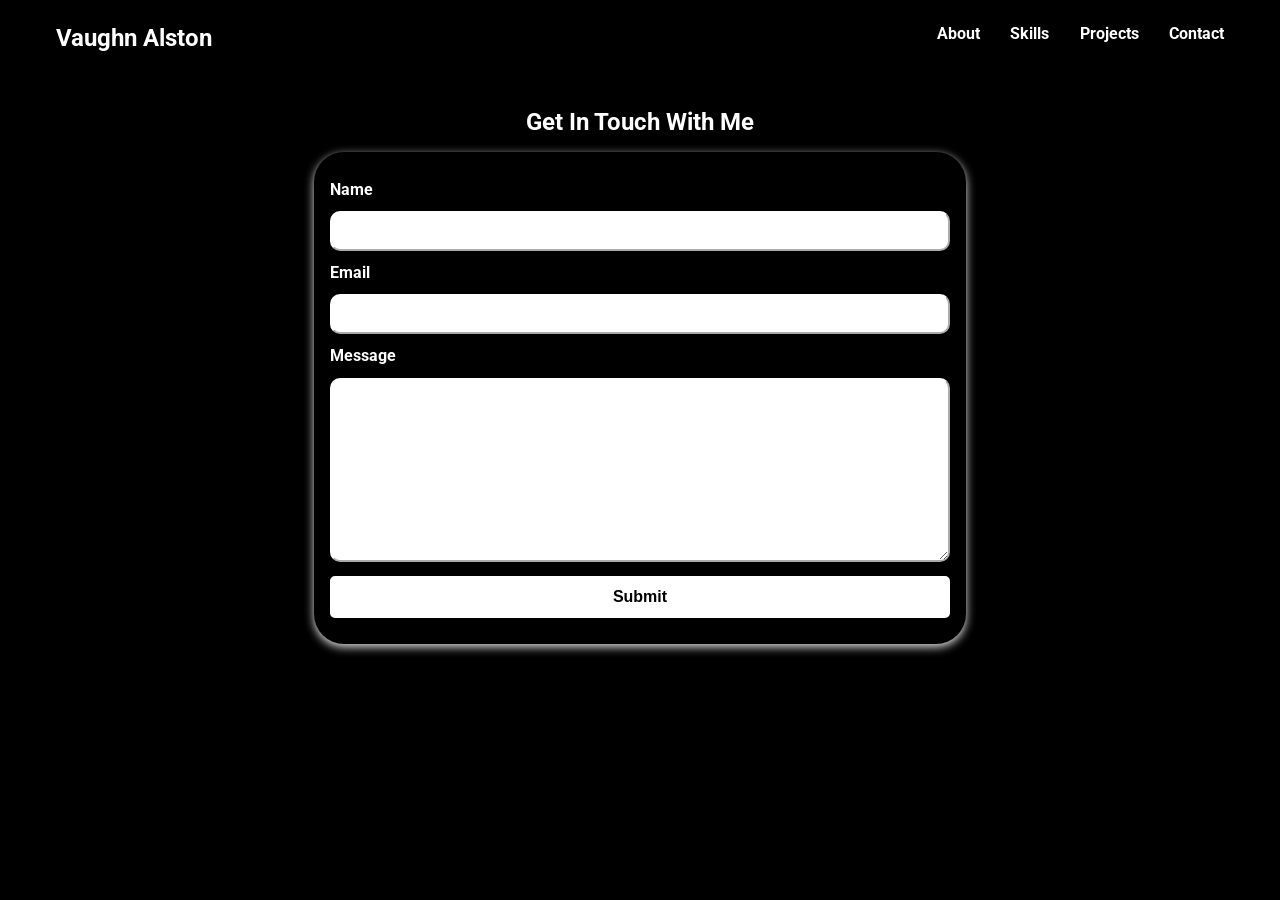
<file: contact.html>
<!DOCTYPE html>
<html lang="en">
<head>
    <meta charset="UTF-8">
    <meta name="viewport" content="width=device-width, initial-scale=1.0">
    <link rel="stylesheet" href="assets/css/styles.css" />
    <title>Document</title>


<body>



    <nav>
      
        <h1>Vaughn Alston</h1>
        <ul class="webpage-2-nav">

          <h2> Get In contact with me</h2>
          <li><a href="index.html" class="nav-link">About</a></li>
          <li><a href="#skills" class="nav-link">Skills</a></li>
          <li><a href="#projects" class="nav-link">Projects</a></li>
          <li><a href="#contact" class="contact.html">Contact</a></li>
        </ul>
        <button class="burger-menu" id="burger-menu">
          <ion-icon class="bars" name="menu-outline"></ion-icon>
        </button>
  </nav>

 

</body>
















    <section class="contact" id="contact">
        <h2>Get In Touch With Me</h2>
        <div class="contact-form-container">
          <div class="contact-form">
            <form action="https://formspree.io/f/mnnpgdno" method="POST">
              <div class="form-control">
                <label for="name">Name</label>
                <input
                  type="text"
                  id="name"
                  name="sender-name"
                  placeholder="Enter Your Name"
                  class="input-field"
                  required
                />
              </div>
              <div class="form-control">
                <label for="email">Email</label>
                <input
                  type="email"
                  id="email"
                  name="sender-email"
                  placeholder="Enter Your Email"
                  class="input-field"
                  required
                />
              </div>
              <div class="form-control">
                <label for="message">Message</label>
                <textarea
                  id="message"
                  cols="60"
                  rows="10"
                  placeholder="Enter Your Message"
                  name="message"
                  class="input-field"
                  required
                ></textarea>
              </div>
              <input
                type="submit"
                value="Submit"
                id="submit-btn"
                class="submit-btn"
              />
            </form>
          </div>
        </div>
      </section>








    
</head>
<body>
    
</body>
</html>
</file>
<file: assets/css/styles.css>
@import url("https://fonts.googleapis.com/css2?family=Roboto:ital,wght@0,400;0,900;1,700&display=swap");

/* Variables */
:root {
  --font-family: "Roboto", sans-serf;
  --normal-font: 400;
  --bold-font: 700;
  --bolder-font: 900;
  --bg-color: #000000;
  --primary-color: #ffffff;
  --secondary-color: #5D3FD3;
  --primary-shadow: #8b8eaf;
  --secondary-shadow: #e1e1e1;
  --bottom-margin: 0.5rem;
  --bottom-margin-2: 1rem;
  --line-height: 1.7rem;
  --transition: 0.3s;
}
/* Variables end */

html {
  scroll-behavior: smooth;
}

/* CSS Resets */
* {
  margin: 0;
  padding: 0;
  box-sizing: border-box;
  /* border: 2px solid red; */
}

ul {
  list-style-type: none;
}

a {
  text-decoration: none;
  color: var(--primary-color);
}

a:hover {
  color: var(--secondary-color);
}

body {
  font-family: var(--font-family);
  background-color: var(--bg-color);

}

section {
  /* max-width: 1100px;
  margin: auto; */
}

/* CSS Resets end */

/* Navbar */
nav {
  position: sticky;
  top: 0;
  left: 0;
  z-index: 1;
  display: flex;
  align-items: center;
  justify-content: space-between;
  padding: 1.5rem 3.5rem;
  background-color: var(--bg-color);
  box-shadow: 0 3px 5px rgba(0, 0, 0, 0.1);
}

nav h1 {
  color: var(--primary-color);
}

nav a {
  color: var(--primary-color);
  transition: var(--transition);
}
nav a:hover {
  color: var(--secondary-color);
  border-bottom: 2px solid var(--secondary-color);
}

nav ul {
  display: flex;
  gap: 1.9rem;
}

nav ul li {
  font-weight: var(--bold-font);
}

.burger-menu {
  color: var(--primary-color);
  font-size: 2rem;
  border: 0;
  background-color: transparent;
  cursor: pointer;
  display: none;
}
/* Navbar ends */

/* Hero section */
.hero {
  display: flex;
  align-items: center;
  justify-content: center;
  gap: 6.5rem;
  max-width: 68.75rem;
  margin: auto;
}

.hero img {
  /* height: 45%;
  width: 35%; FIXME This is the old square box that was holding our image */

/* width: 200px;
height: 200px;
border-radius: 50%;
object-fit: cover; */


width: 260px;   /* increased from 200 */
  height: 260px;
  border-radius: 50%;
  object-fit: cover;

  /* box-shadow: 0px 2px 15px 2px var(--primary-shadow); */
}

/* this will allow me to made edits to the class*/ 
.bio-title {

  color :white;
  font-size-adjust: var(--font-family);



}







.expbox{

  display: flex;
  flex-direction: row;
  align-items: center;
  gap: 16px;
 
   /* This keeps the box wide but responsive instead of fixed 1000px */
   width: min(1250px, 97vw);
 
   height: auto; /*allows the box to dynamically grow taller or shorter to fit data */
 
   /* This centers the boxes instead of pushing them left */
   margin: 10px auto;
 
   /* Use standard color instead of -webkit-text-fill-color */
   color: white;
 
   text-align: left;
 
   /* This line prevents cramping */
   padding: 16px;
   overflow: hidden;
 
  /* this makes my text glass */ 
   background: linear-gradient(135deg, rgba(75, 37, 37, 0.1), rgba(225,225,225, 0));
   backdrop-filter: blur(10px);
   -webkit-backdrop-filter: blur(10px);
   border-radius: 20px;
   border: 1px solid rgba(225,225,225, 0.18);
   box-shadow:  0 8px 32px 0 rgba(0, 0, 0, 0.37);
 }


  /* This will represent  a container the artwork for the title and date of the experience **/
  .exp-header{

    display: flex; 
    justify-content: space-between;
    align-items: center;
    margin-bottom: 8px;
    color: rgb(236, 231, 231);
  }

  /* This will represent the description of the boxes */




  /* This will represent the image size and style */

  .experience-picture {
    display: flex;
    flex-direction: row;
    justify-content: flex-end;  /* pushes image to the right */
    width: 100%;                /* spans full width of expbox */
    height: 100px;  
  }
  


  .experience-picture img {
    width: 200px;
    height: auto;
    border-radius: 50%;         /* circle on the image itself */
    object-fit: cover;
  }


  .exp-title {

    font-size: 1.1rem;
    font-weight: bold;
    color: white;
  }

  .exp-date {
  
     font-size: 0.74rem;    /* smaller date */
     color: rgba(255,255,255,0.6); 
  }

  /* I utilize the flex and row direction to display the description and image horizontally and one after the other */
  .exp-body {

    display: flex;
    flex-direction: row;
    align-items: center;
    gap: 20px;
    width: 1250px;
  }

  .exp-decrip{

 
    line-height: 1.6;
    text-align: left;
    
  }

  .experience-picture img {
    width: 25%;
    height: auto;
    border-radius: 8px;
    object-fit: cover;
    flex-shrink: 0;
  }










  /* Here I will put in Css for my second page */
  .webpage-2-nav{

    display: flex;

    justify-content: center;




  }



  .button1{

  
    width: 200px;
    height:100px;
    
  }









  

 



















.bio {
  width: 25rem;
  padding: 0.625rem;
  border-radius: 6px;
  /* box-shadow: 0px 2px 15px 2px var(--primary-shadow);  
  This will give my abotu me bio a shadow */
 
  
}

.bio h1 {
  margin-bottom: var(--bottom-margin);
  color :white;
}

.bio p {
  line-height: var(--line-height);
  padding: 0.3rem 0;
  color :white;
  

}
/* Hero section ends */

/* More about */
.more-about {
  background-color: var(--bg-color);
  padding: 1rem 6rem;
  text-align: center;
  color :white;
}

.more-about h2 {
  margin-bottom: var(--bottom-margin);
  text-align: center;
  color :white;

}

.more-about p {
  line-height: var(--line-height);
  padding: 0.4rem;
  text-align: center;
    color :white;
}
/* More about ends */

/* Skills section */
.skills {
  /* max-width: 68.75rem; */

  
  margin: auto;
  text-align: center;
  margin-top: 2.5rem;
  background-color: var(--bg-color);
}

.skill-header {
  margin-bottom: 1rem;
  color: white;
}

.skills-wrapper img {
  padding: 1.25rem;
}

.icon {
  width: 11.875rem;
  height: 11.25rem;
}
/* Skills section ends */

/* Projects section */
.projects {
  background-color: var(--bg-color);
  padding: 32px 0;
  margin-top: 2rem;
}

.project-pic {
  width: 65%;
  height: 60%;
}


.project-container:hover {


background-color: #f3f3f4;

}




.projects-container {
  display: flex;
  align-items: center;
  justify-content: center;
}

.projects-title {
  text-align: center;
  margin-bottom: 1rem;
}

.project-container {
  text-align: center;
  width: 21.875rem;
  padding: 1rem;
}

.project-container p {
  padding: 0.4rem;
}

.project-title {
  margin-bottom: var(--bottom-margin);
}

.project-details {
  margin-bottom: var(--bottom-margin);
}

.project-link {

color: black;
display: flex;
align-items: row;
justify-content: center;



}






/* Projects section ends */

/* Contacts section */
.contact {
  margin-top: 2rem;
  color: white;
}

.contact h2 {
  text-align: center;
  margin-bottom: var(--bottom-margin-2);
}

.contact-form-container {
  max-width: 40.75rem;
  margin: 0 auto;
  padding: 1rem;
  border-radius: 30px;
  box-shadow: 0 3px 10px var(--secondary-shadow);
}

.contact-form-container label {
  line-height: 2.7em;
  font-weight: var(--bold-font);
  color: var(--primary-color);
}

.contact-form-container textarea {
  min-height: 6.25rem;
  font-size: 14px;
  border-radius: 10px;
}

.contact-form-container .input-field {
  width: 100%;
  padding-top: 10px;
  padding-bottom: 10px;
  border-radius: 10px;
  border: none;
  border: 2px outset var(--primary-color);
  font-size: 0.875rem;
  outline: none;

}

.input-field::placeholder {
  padding: 0.5rem;
  color: var(--primary-color);
}

.submit-btn {
  width: 100%;
  padding: 10px;
  margin: 10px 0;
  background-color: #fff;
  border: 2px solid var(--primary-color);
  border-radius: 5px;
  font-size: 1rem;
  font-weight: var(--bold-font);
  transition: var(--transition);
}

.submit-btn:hover {
  background-color: var(--primary-color);
  border: 2px solid var(--primary-color);
  cursor: pointer;
}
/* Contacts section ends */

/* Social buttons */
.socials {
  display: flex;
  flex-direction: row;
  position: static;
  right: 1%;
  bottom: 50%;
  background-color: #000000;
  justify-content: center;
  align-items: center;
  /* This will center and flex my socials */
}

.socicon {
  width: 2rem;
  height: 2rem;
}

.sos{
gap: 16px;
width: 5rem;
height: 1 1/2 rem;
align-items: center;

}




/* Social button ends */

/* Scroll to top button */
.scroll-up {
  position: fixed;
  right: 0.5%;
  bottom: 3%;
  cursor: pointer;
}

.up-arrow {
  width: 3rem;
  height: 3rem;
}
/* Scroll to top button ends */

/* Footer section */
footer {
  background-color: var(--bg-color);
  padding: 1.25rem;
  text-align: center;
  margin: 2rem 0 0;
}
/* Footer section ends */

/* General (utilities) */
.icon-card {
  background-color: #fff;
  border-radius: 11px;
  box-shadow: 0 3px 10px var(--secondary-shadow);
  padding: 20px;
  margin: 10px;
}

.project-card {
  background-color: #fff;
  border-radius: 11px;
  box-shadow: 0 3px 10px var(--primary-shadow);
  padding: 20px;
  margin: 10px;
}

/* Media queries for responsiveness */
@media screen and (max-width: 720px) {
  nav {
    padding: 1.5rem 1rem;
  }
  nav ul {
    position: fixed;
    background-color: var(--bg-color);
    flex-direction: column;
    top: 86px;
    left: 10%;
    width: 80%;
    text-align: center;
    transform: translateX(120%);
    transition: transform 0.5s ease-in;
  }

  nav ul li {
    margin: 8px;
  }

  .burger-menu {
    display: block;
  }

  nav ul.show {
    transform: translateX(0);
  }

  .hero {
    margin-top: 3rem;
    display: flex;
    flex-direction: row;
    gap: 5px;
  }


  /* .AWSDEEP {

    height: 35%;
    width: 25%;


  } */







  .hero img {
    height: 60%;
    width: 50%;
  }

  .bio {
    margin-top: 1rem;
    width: 20.5rem;
    color :white;
  }

  .more-about {
    margin-top: 2rem;
    padding: 1rem 3.5rem;
  }

  .more-about h2 {
    text-align: center;
  }

  .more-about p {
    text-align: justify;
  }

  .icon {
    width: 5.875rem;
    height: 5.25rem;
  }

  .projects-container {
    flex-direction: column;
  }

  .project-container {
    width: 20.875rem;
  }

  .contact-form-container {
    max-width: 23.75rem;
  }
}

@media screen and (max-width: 420px) {
  .hero img {
    height: 25%;
    width: 15%;
  }

  .bio {
    width: 18.3rem;
  }

  .project-container {
    width: 17.875rem;
  }

  .contact-form-container {
    max-width: 17.75rem;
  }
    /* This stacks experience content vertically on small screens */
    .expbox{
      flex-direction: column;
      align-items: flex-start;
      width: 92vw;
    }
  }
</file>
